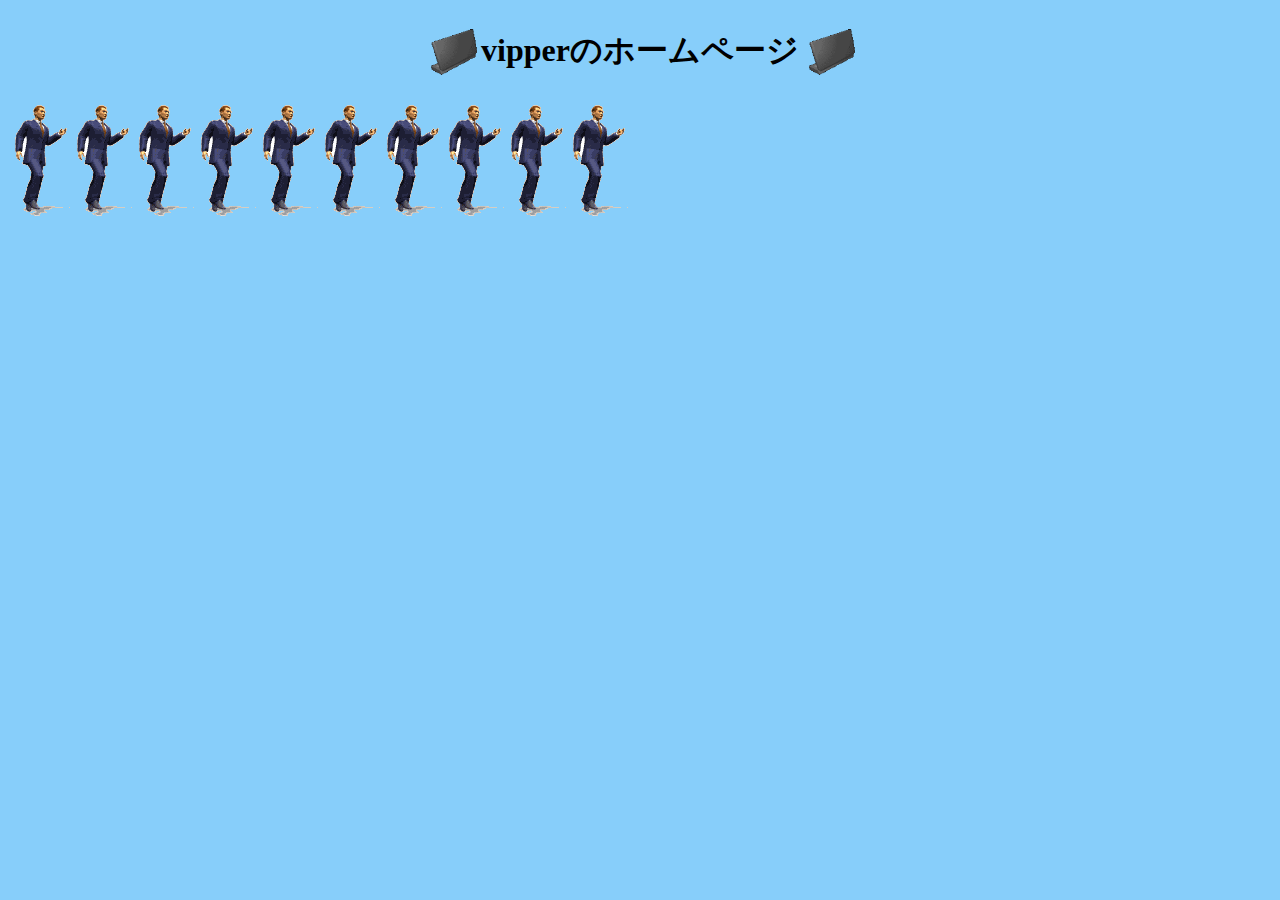
<file: index.html>
<!DOCTYPE html>
<html lang="ja">
<head>
    <meta charset="UTF-8">
    <meta name="viewport" content="width=device-width, initial-scale=1.0">
    <link rel="stylesheet" type="text/css" href="css/style.css" />
    <title>vipperのホームページ</title>
</head>

<body>
    <h1 class="center">
        <img src="img/pc.webp" width="60px" />
        vipperのホームページ
        <img src="img/pc.webp" width="60px" />
    </h1>
    <img src="img/vipper.gif" /><img src="img/vipper.gif" /><img src="img/vipper.gif" /><img src="img/vipper.gif" /><img
        src="img/vipper.gif" /><img src="img/vipper.gif" /><img src="img/vipper.gif" /><img src="img/vipper.gif" /><img
        src="img/vipper.gif" /><img src="img/vipper.gif" />

</body>

</html>
</file>
<file: css/style.css>
body {
    background-color: lightskyblue;
}

.center {
    display: flex;
    justify-content: center;
    align-items: center;
}
</file>
